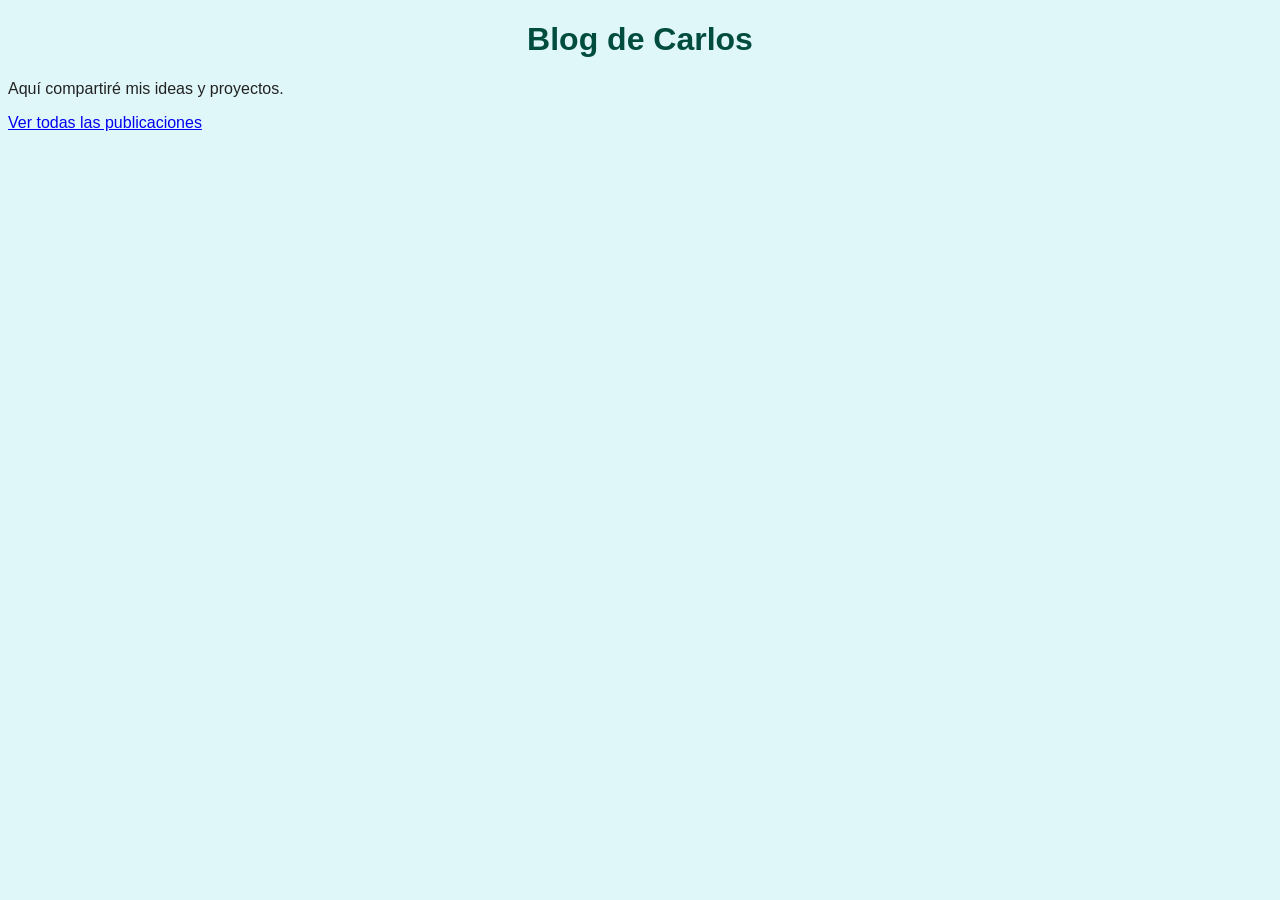
<file: index.html>
<!DOCTYPE html>
<html lang="es">
  <head>
    <meta charset="UTF-8" />
    <title>Mi Blog Personal</title>
    <link rel="stylesheet" href="style.css" />
  </head>
  <body>
    <h1>Blog de Carlos</h1>
    <p>Aquí compartiré mis ideas y proyectos.</p>
    <p><a href="archive.html">Ver todas las publicaciones</a></p>
  </body>
</html>
</file>
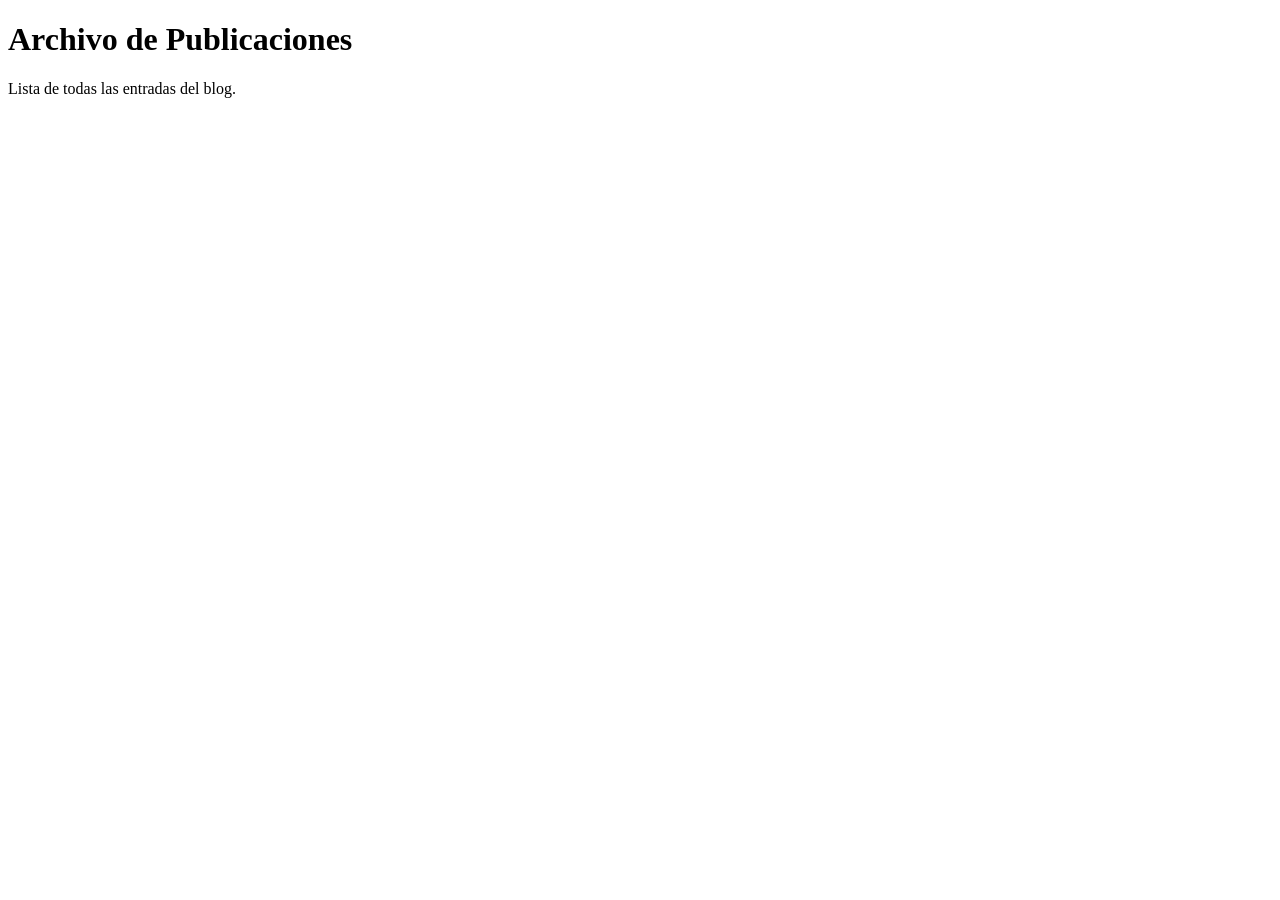
<file: archive.html>
<!DOCTYPE html>
<html lang="es">
  <head>
    <meta charset="UTF-8" />
    <title>Archivo de Publicaciones</title>
  </head>
  <body>
    <h1>Archivo de Publicaciones</h1>
    <p>Lista de todas las entradas del blog.</p>
  </body>
</html>
</file>
<file: style.css>
body { 
    font-family: sans-serif; 
    background-color:  #e0f7fa; 
    color: #222
}
 h1 { 
    color: #004d40; 
    text-align: center; 
}
</file>
